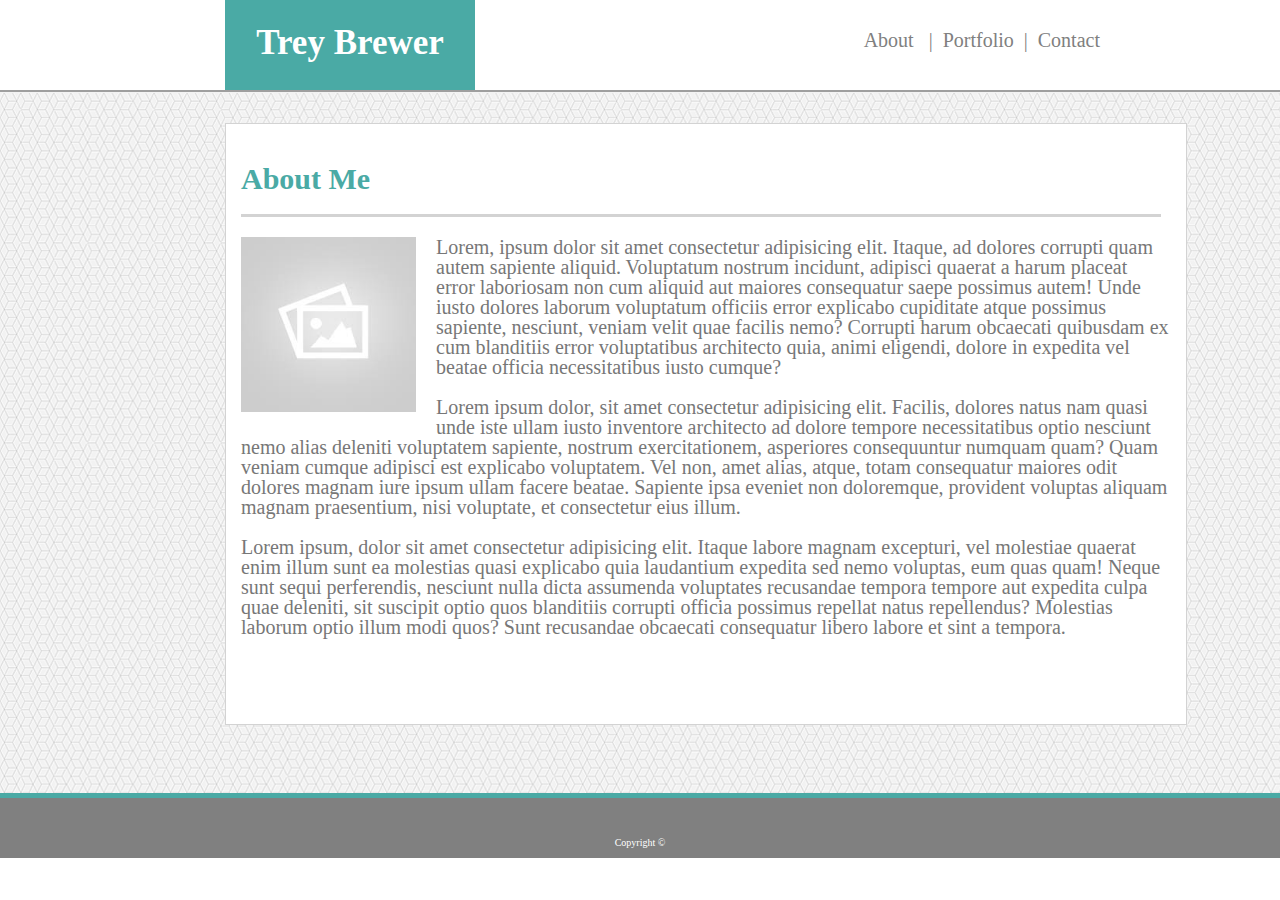
<file: index.html>
<!DOCTYPE html>
<html lang="en">

<head>
    <meta charset="UTF-8">
    <meta name="viewport" content="width=device-width, initial-scale=1.0">
    <meta http-equiv="X-UA-Compatible" content="ie=edge">
    <title>Trey's Portfolio</title>
    <!-- general reset css file  -->
    <link rel="stylesheet" href="assets\css\reset.css">
    <link rel="stylesheet" href="assets\css\file.css">
    <!-- Global site tag (gtag.js) - Google Analytics -->
    <!-- I added google analytics to my site to try and measure the traffic for potential employment -->
<script async src="https://www.googletagmanager.com/gtag/js?id=UA-121563206-1"></script>
<script>
  window.dataLayer = window.dataLayer || [];
  function gtag(){dataLayer.push(arguments);}
  gtag('js', new Date());

  gtag('config', 'UA-121563206-1');
</script>

</head>

<body>
    <div class="border-top">
        <div class="topnav">
            <h3>
                <ul>
                    <li>
                        <a href="index.html">About &ensp;| </a>
                    </li>
                    <li>
                        <a href="portfolio.html">&ensp;Portfolio&ensp;| </a>
                    </li>
                    <li>
                        <a href="contact.html">&ensp;Contact</a>
                    </li>
                </ul>
            </h3>
        </div>

        <div class="name">
            <h1>Trey Brewer</h1>
        </div>
    </div>
    <div class="main-section">
        <div class="main-body">


            <section id="about-me">
                <h2>About Me</h2>
            </section>

            <div>
                <img class="image" src="assets\images\placeholder.jpg">
            </div>
            <section class="paragraph">
                <p>Lorem, ipsum dolor sit amet consectetur adipisicing elit. Itaque, ad dolores corrupti quam autem sapiente
                    aliquid. Voluptatum nostrum incidunt, adipisci quaerat a harum placeat error laboriosam non cum aliquid
                    aut maiores consequatur saepe possimus autem! Unde iusto dolores laborum voluptatum officiis error explicabo
                    cupiditate atque possimus sapiente, nesciunt, veniam velit quae facilis nemo? Corrupti harum obcaecati
                    quibusdam ex cum blanditiis error voluptatibus architecto quia, animi eligendi, dolore in expedita vel
                    beatae officia necessitatibus iusto cumque?</p>
                <br>
                <p>Lorem ipsum dolor, sit amet consectetur adipisicing elit. Facilis, dolores natus nam quasi unde iste ullam
                    iusto inventore architecto ad dolore tempore necessitatibus optio nesciunt nemo alias deleniti voluptatem
                    sapiente, nostrum exercitationem, asperiores consequuntur numquam quam? Quam veniam cumque adipisci est
                    explicabo voluptatem. Vel non, amet alias, atque, totam consequatur maiores odit dolores magnam iure
                    ipsum ullam facere beatae. Sapiente ipsa eveniet non doloremque, provident voluptas aliquam magnam praesentium,
                    nisi voluptate, et consectetur eius illum.</p>
                <br>
                <p>Lorem ipsum, dolor sit amet consectetur adipisicing elit. Itaque labore magnam excepturi, vel molestiae quaerat
                    enim illum sunt ea molestias quasi explicabo quia laudantium expedita sed nemo voluptas, eum quas quam!
                    Neque sunt sequi perferendis, nesciunt nulla dicta assumenda voluptates recusandae tempora tempore aut
                    expedita culpa quae deleniti, sit suscipit optio quos blanditiis corrupti officia possimus repellat natus
                    repellendus? Molestias laborum optio illum modi quos? Sunt recusandae obcaecati consequatur libero labore
                    et sint a tempora.</p>
            </section>

        </div>

    </div>
    <div class="skinny-border">

    </div>
    <div class="fat-border">
        <p class="copyright">Copyright ©</p>
    </div>
</body>

</html>
</file>
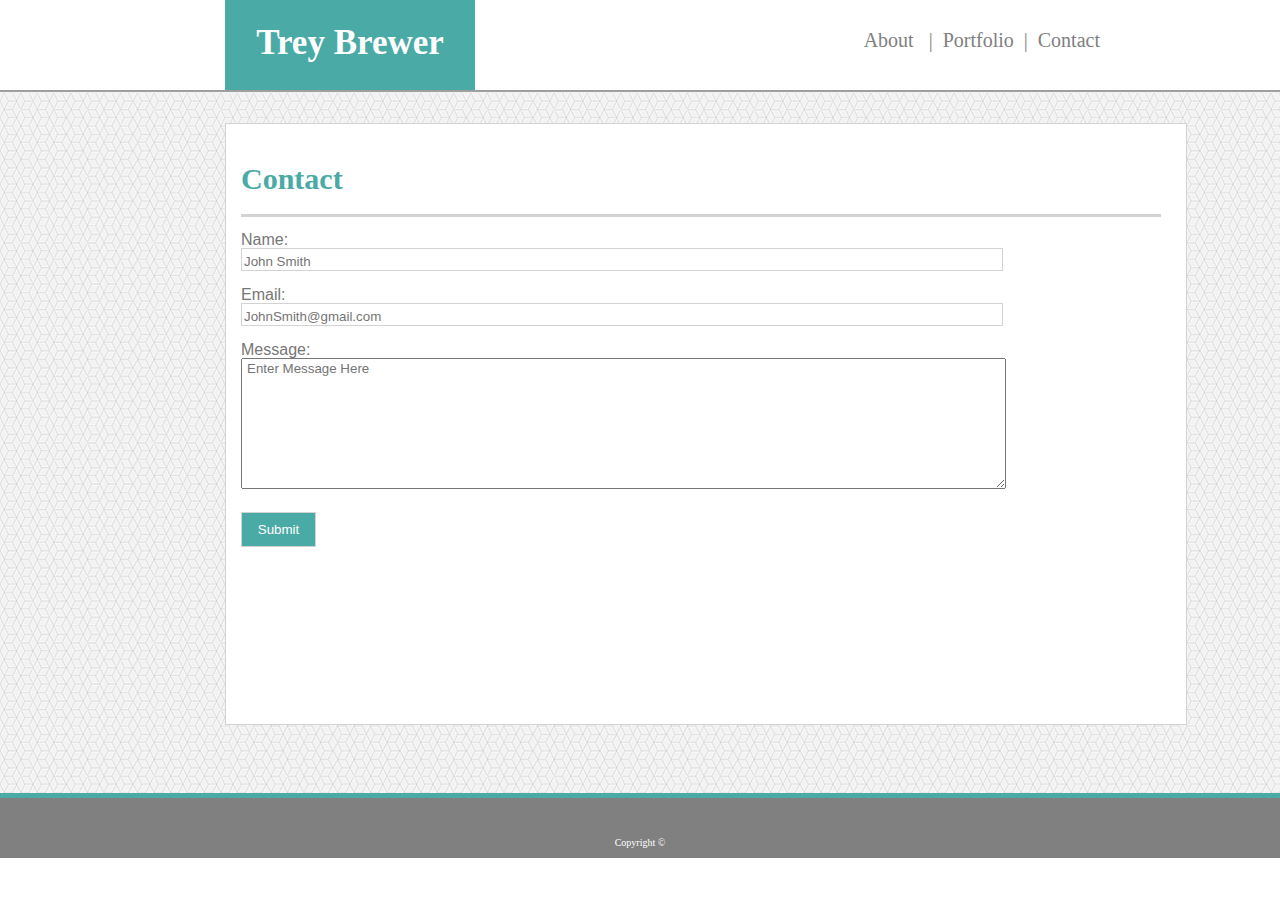
<file: contact.html>
<!DOCTYPE html>
<html lang="en">

<head>
    <meta charset="UTF-8">
    <meta name="viewport" content="width=device-width, initial-scale=1.0">
    <meta http-equiv="X-UA-Compatible" content="ie=edge">
    <title>Trey's Portfolio</title>
    <link rel="stylesheet" href="assets\css\reset.css">
    <link rel="stylesheet" href="assets\css\file.css">
    <!-- Global site tag (gtag.js) - Google Analytics -->
<script async src="https://www.googletagmanager.com/gtag/js?id=UA-121563206-1"></script>
<script>
  window.dataLayer = window.dataLayer || [];
  function gtag(){dataLayer.push(arguments);}
  gtag('js', new Date());

  gtag('config', 'UA-121563206-1');
</script>

</head>

<body>
    <div class="border-top">
        <div class="topnav">
            <h3>
                <ul>
                    <li>
                        <a href="index.html">About &ensp;| </a>
                    </li>
                    <li>
                        <a href="portfolio.html">&ensp;Portfolio&ensp;| </a>
                    </li>
                    <li>
                        <a href="contact.html">&ensp;Contact</a>
                    </li>
                </ul>
            </h3>
        </div>

        <div class="name">
            <h1>Trey Brewer</h1>
        </div>
    </div>
    <div class="main-section">
        <div class="main-body">


            <section id="about-me">
                <h2>Contact</h2>
            </section>

            <div class="form-box">
                <form>
                    Name:
                    <br>
                    <input class="name-box" type="text" name="Name" placeholder="John Smith">
                    <br>
                    <br> Email:
                    <br>
                    <input class="email-box" type="text" name="Email" placeholder="JohnSmith@gmail.com">
                    <br>
                    <br> Message:
                    <br>
                    <textarea type="text" name="Message" placeholder="Enter Message Here"></textarea>
                    <br>
                    <input class="button" type="submit" value="Submit">

                </form>
            </div>

        </div>

    </div>
    <div class="skinny-border">

    </div>
    <div class="fat-border">
        <p class="copyright">Copyright ©</p>
    </div>
</body>

</html>
</file>
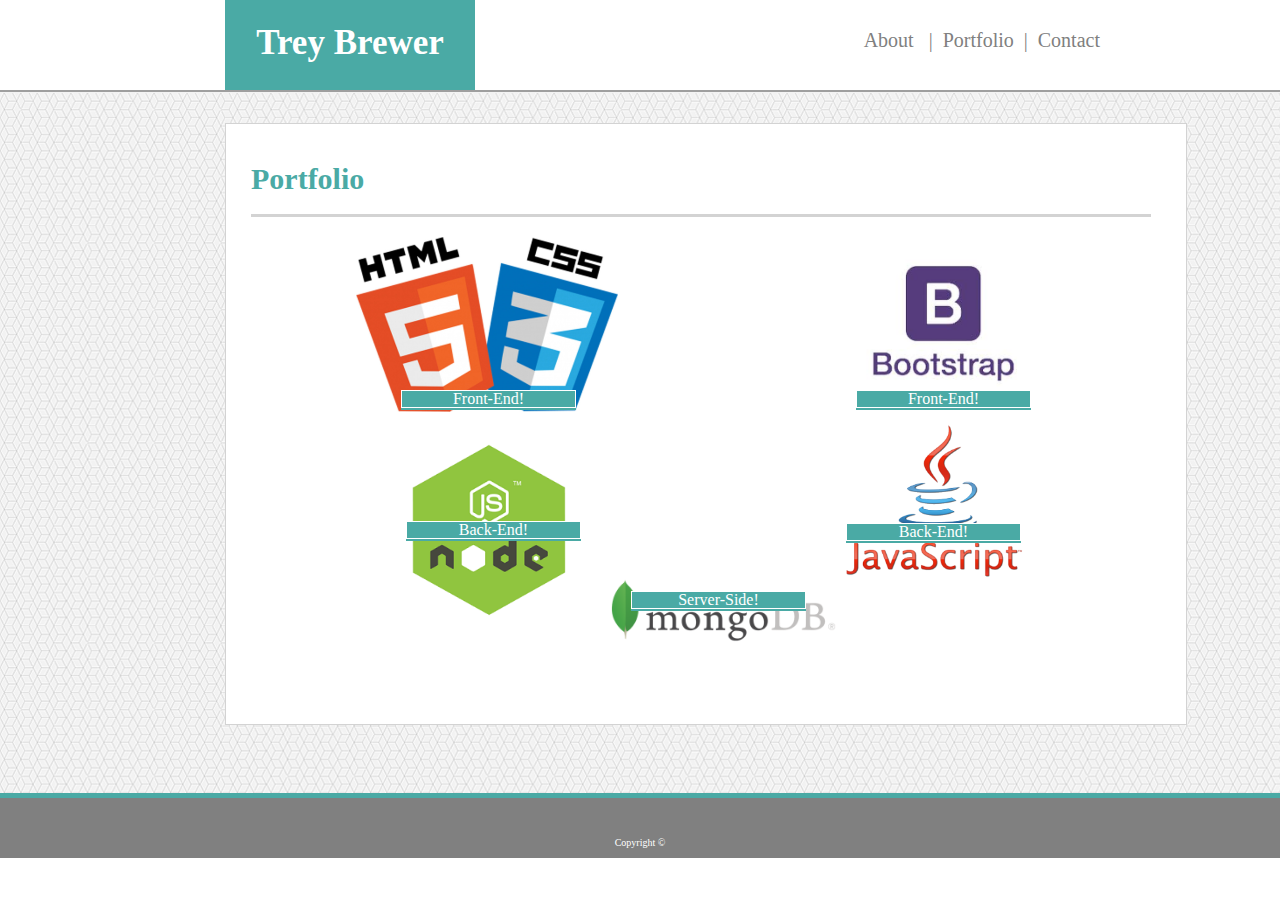
<file: portfolio.html>
<!DOCTYPE html>
<html lang="en">

<head>
    <meta charset="UTF-8">
    <meta name="viewport" content="width=device-width, initial-scale=1.0">
    <meta http-equiv="X-UA-Compatible" content="ie=edge">
    <title>Portfolio</title>
    <link rel="stylesheet" href="assets\css\reset.css">
    <link rel="stylesheet" href="assets\css\file.css">
    <!-- Global site tag (gtag.js) - Google Analytics -->
    <script async src="https://www.googletagmanager.com/gtag/js?id=UA-121563206-1"></script>
    <script>
        window.dataLayer = window.dataLayer || [];
        function gtag() { dataLayer.push(arguments); }
        gtag('js', new Date());

        gtag('config', 'UA-121563206-1');
    </script>

</head>

<body>
    <div class="border-top">
        <div class="topnav">
            <h3>
                <ul>
                    <li>
                        <a href="index.html">About &ensp;| </a>
                    </li>
                    <li>
                        <a href="portfolio.html">&ensp;Portfolio&ensp;| </a>
                    </li>
                    <li>
                        <a href="contact.html">&ensp;Contact</a>
                    </li>
                </ul>
            </h3>
        </div>

        <div class="name">
            <h1>Trey Brewer</h1>
        </div>
    </div>
    <div class="main-section">
        <div class="main-body">
            <div class="portfolio-images">
                <section class="paragraph">
                    <h1 class="portfolio">Portfolio</h1>

                    <div class="image-1">
                        <a href="https://en.wikipedia.org/wiki/HTML">
                            <img class="pimage" src="assets\images\placeholder2.jpg">
                        </a>
                        <div class="banner1">
                            <p class="bannertext">Front-End!</p>
                        </div>
                    </div>
                    <div class="image-2">
                        <a href="https://en.wikipedia.org/wiki/Bootstrap_(front-end_framework)">
                            <img class="pimage" src="assets\images\bootstrap.png">
                        </a>
                        <div class="banner2">
                            <P class="bannertext">Front-End!</P>
                        </div>
                    </div>
                    <div class="image-3">
                        <a href="https://en.wikipedia.org/wiki/JavaScript">
                            <img class="pimage" src="assets\images\js.png">
                        </a>
                        <div class="banner3">
                            <p class="bannertext">Back-End!</p>
                        </div>
                    </div>
                    <div class="image-4">
                        <a href="https://en.wikipedia.org/wiki/Node.js">
                            <img class="pimage4" src="assets\images\node.png">
                        </a>
                        <div class="banner4">
                            <p class="bannertext">Back-End!</p>
                        </div>
                    </div>
                    <div class="image-5">
                        <a href="https://en.wikipedia.org/wiki/MongoDB">
                            <img class="pimage" src="assets\images\mongo.png">
                        </a>
                        <div class="banner5">
                            <p class="bannertext">Server-Side!</p>
                        </div>
                    </div>
            </div>
        </div>
        </section>

    </div>

    </div>
    <div class="skinny-border">

    </div>
    <div class="fat-border">
        <p class="copyright">Copyright ©</p>
    </div>
    <div>



</body>

</html>
</file>
